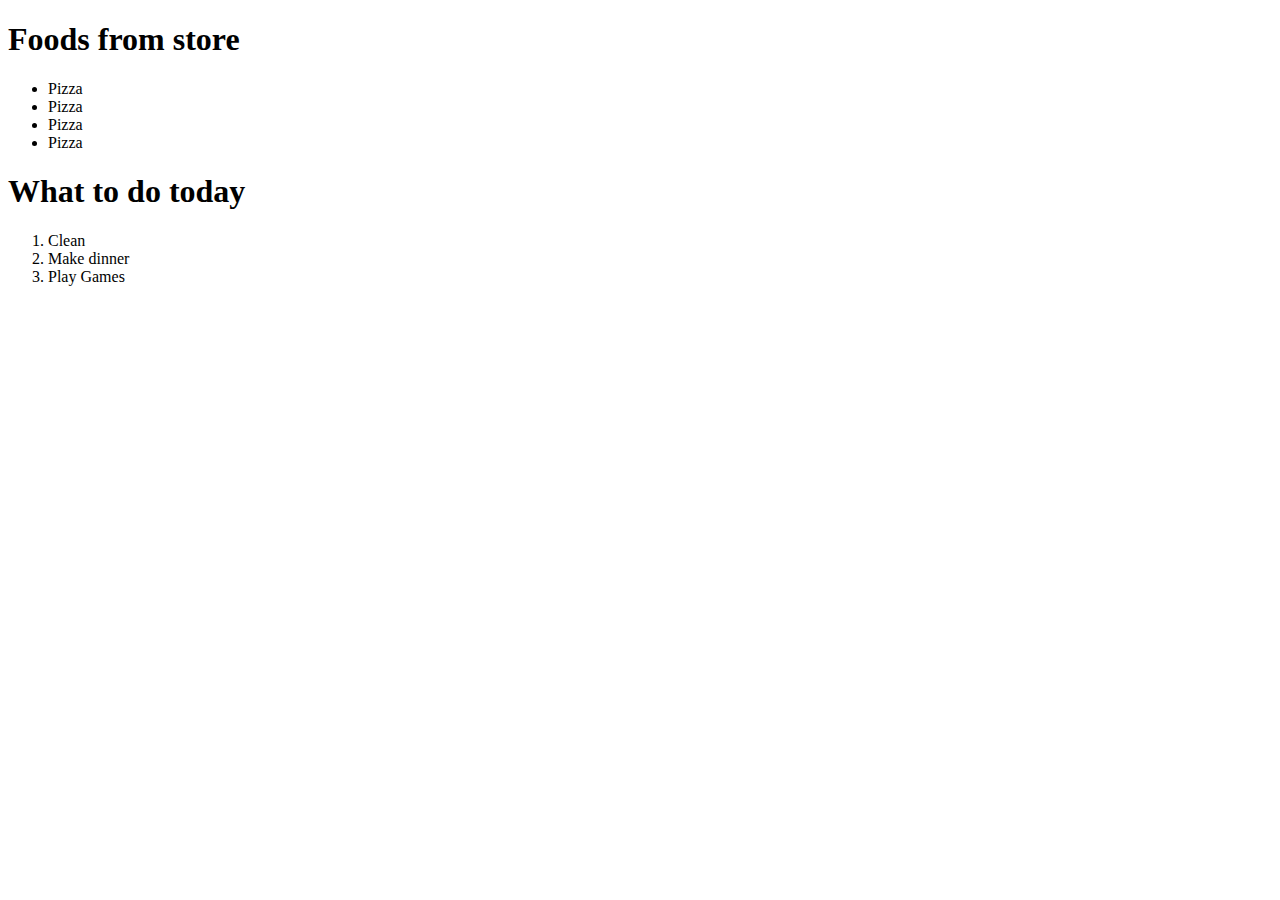
<file: html-boilerplate/index.html>
<!DOCTYPE html>
<html lang="en">
<head>
    <meta charset="UTF-8">
    <meta http-equiv="X-UA-Compatible" content="IE=edge">
    <meta name="viewport" content="width=device-width, initial-scale=1.0">
    <title>Document</title>
</head>
<body>
    <h1>Foods from store</h1>
    <ul>
        <li>Pizza</li>
        <li>Pizza</li>
        <li>Pizza</li>
        <li>Pizza</li>
    </ul>
    <h1>What to do today</h1>
    <ol>
        <li>Clean</li>
        <li>Make dinner</li>
        <li>Play Games</li>
    </ol>
</body>
</html>
</file>
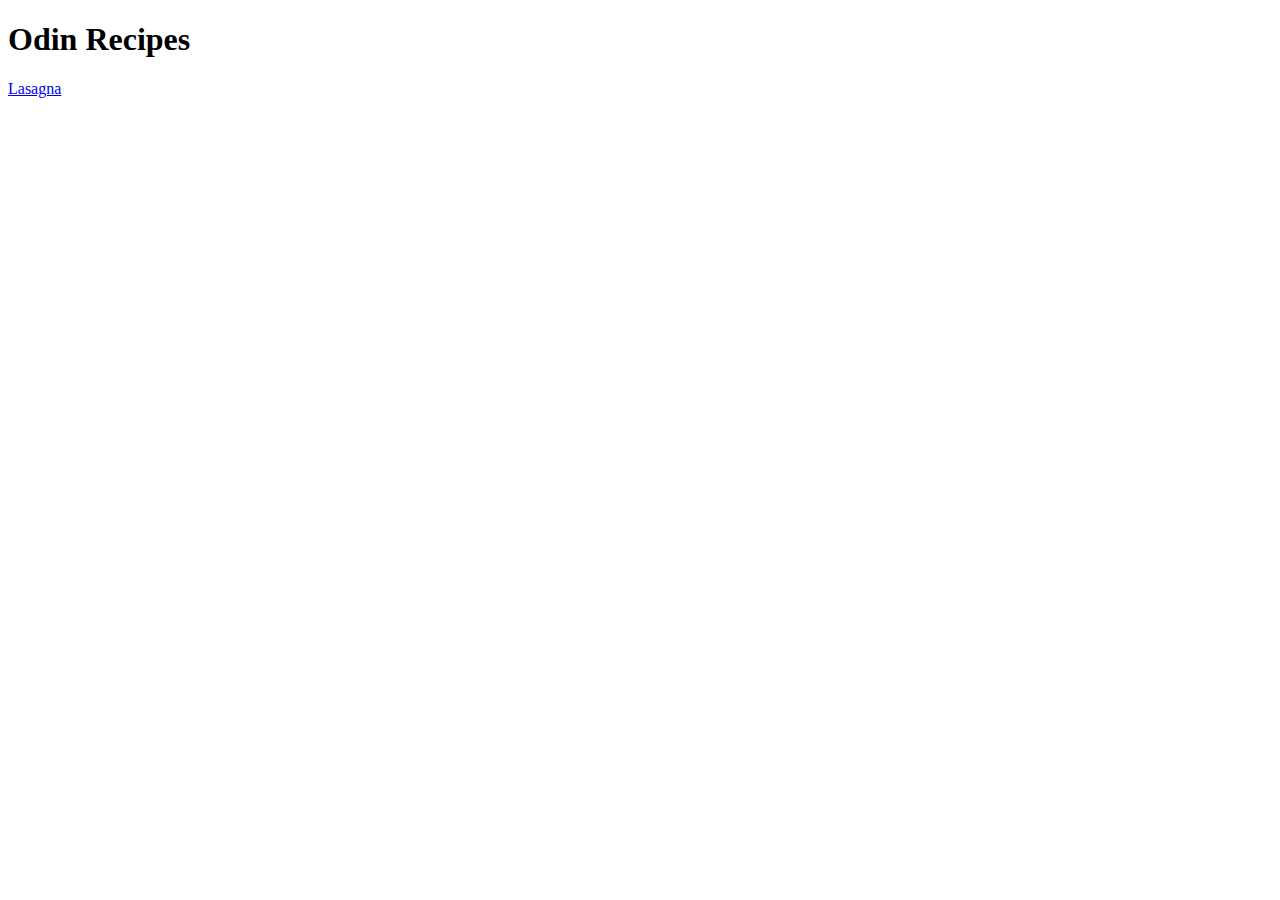
<file: odin-recipes/index.html>
<!DOCTYPE html>
<html lang="en">
<head>
    <meta charset="UTF-8">
    <meta http-equiv="X-UA-Compatible" content="IE=edge">
    <meta name="viewport" content="width=device-width, initial-scale=1.0">
    <title>Odins Recipes</title>
</head>
<body>
    <h1>Odin Recipes</h1>
    <a href="./recipes/lasagna.html">Lasagna</a>
</body>
</html>
</file>
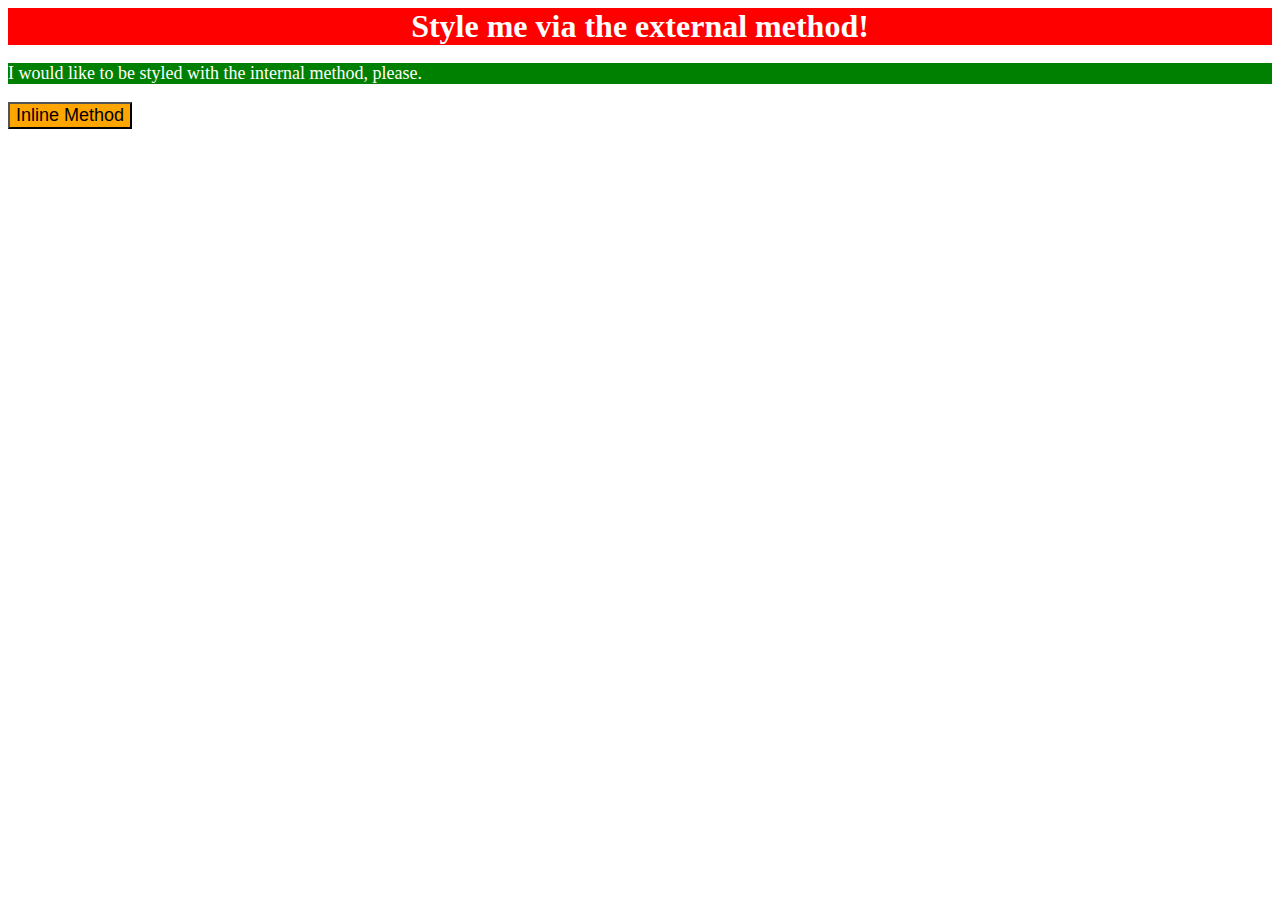
<file: FoundationsCSS/index1.html>
<!DOCTYPE html>
<html lang="en">
<head>
  <meta charset="UTF-8">
  <meta http-equiv="X-UA-Compatible" content="IE=edge">
  <meta name="viewport" content="width=device-width, initial-scale=1.0">
  <title>Methods for Adding CSS</title>
  <link rel="stylesheet" href="styles1.css">
</head>
<body>
    <style>
        p {
            background-color: green;
            color: white;
            font-size: 18px;
        }
    </style>
  <div>Style me via the external method!</div>
  <p>I would like to be styled with the internal method, please.</p>
  <button style="background-color: orange; font-size: 18px;">Inline Method</button>
</body>
</html>
</file>
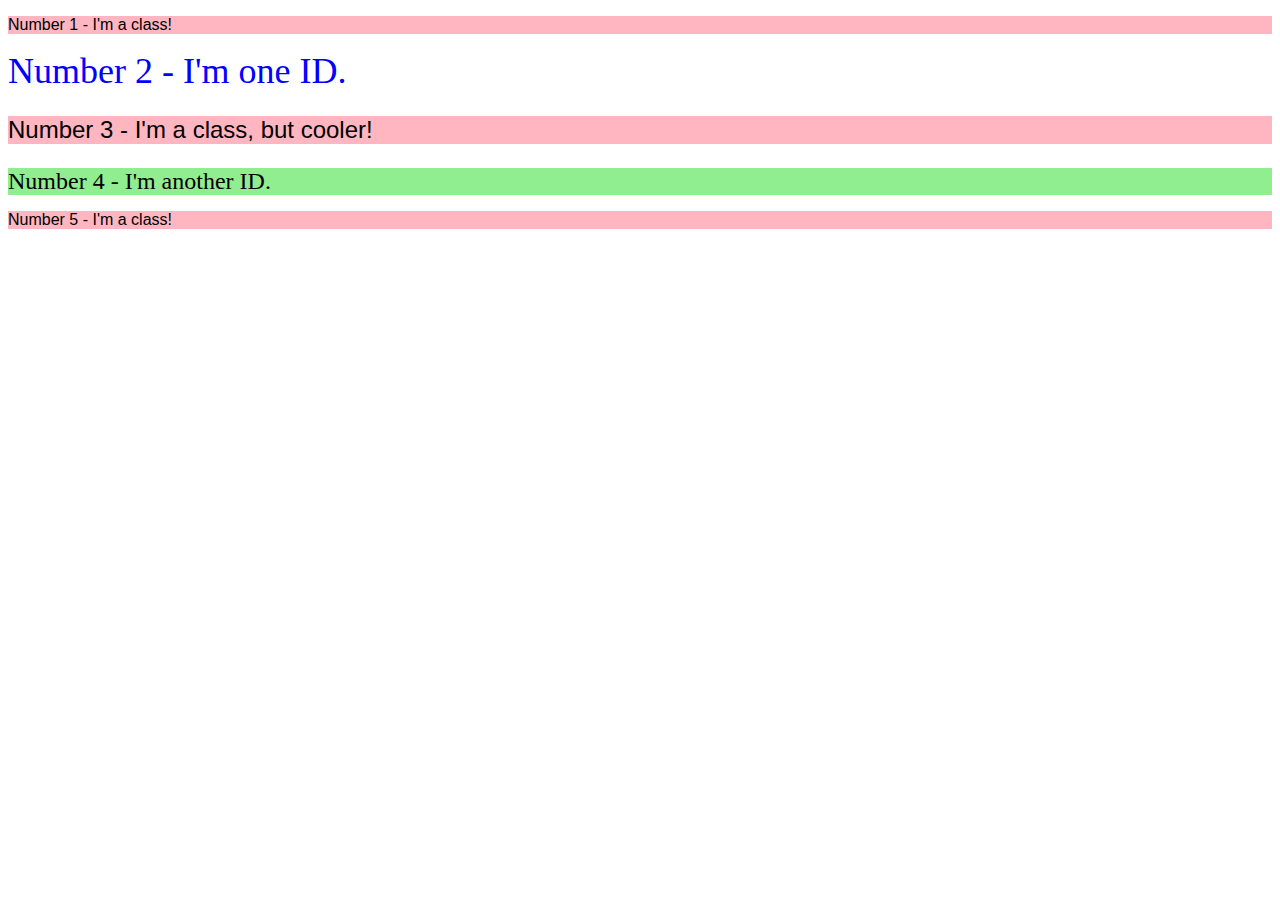
<file: FoundationsCSS/index2.html>
<!DOCTYPE html>
<html lang="en">
<head>
  <meta charset="UTF-8">
  <meta http-equiv="X-UA-Compatible" content="IE=edge">
  <meta name="viewport" content="width=device-width, initial-scale=1.0">
  <title>Class and ID Selectors</title>
  <link rel="stylesheet" href="styles2.css">
</head>
<body>
  <p>Number 1 - I'm a class!</p>
  <div id="one">Number 2 - I'm one ID.</div>
  <p id="three">Number 3 - I'm a class, but cooler!</p>
  <div id="four">Number 4 - I'm another ID.</div>
  <p>Number 5 - I'm a class!</p>
</body>
</html>
</file>
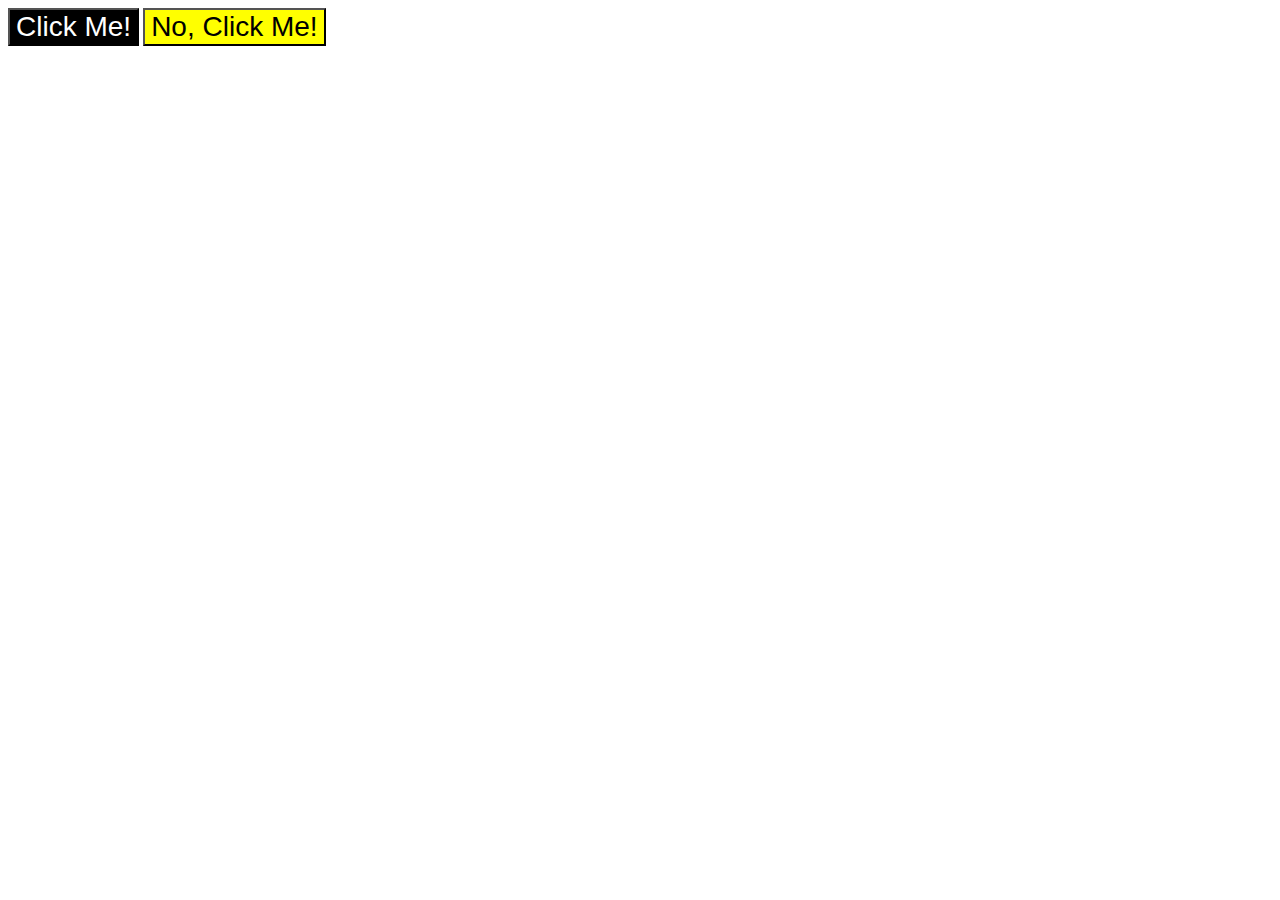
<file: FoundationsCSS/index3.html>
<!DOCTYPE html>
<html lang="en">
<head>
  <meta charset="UTF-8">
  <meta http-equiv="X-UA-Compatible" content="IE=edge">
  <meta name="viewport" content="width=device-width, initial-scale=1.0">
  <title>Grouping Selectors</title>
  <link rel="stylesheet" href="styles3.css">
</head>
<body>
  <button class="btn1">Click Me!</button>
  <button class="btn2">No, Click Me!</button>
</body>
</html>
</file>
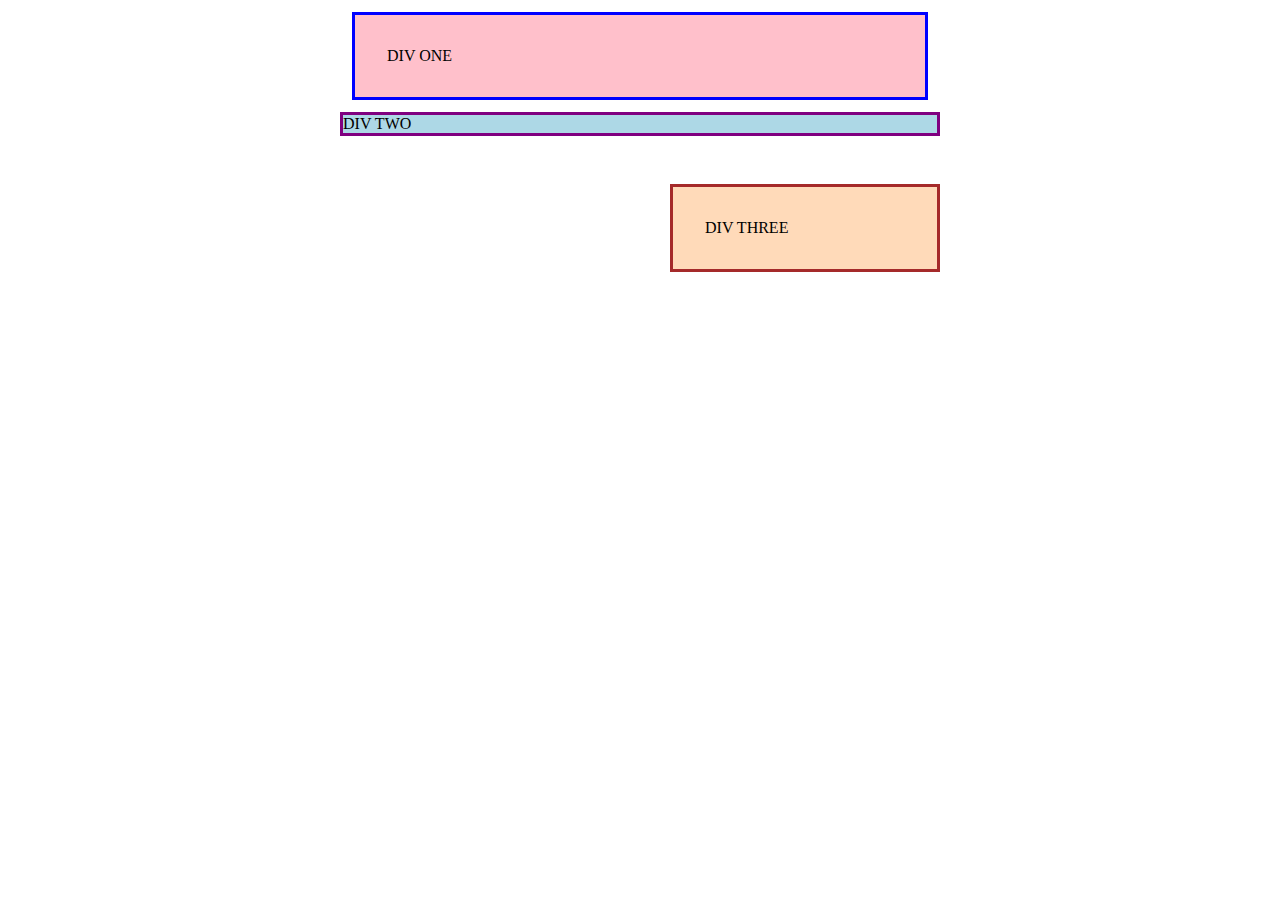
<file: MarginAndPadding/index1.html>
<!DOCTYPE html>
<html lang="en">
<head>
  <meta charset="UTF-8">
  <meta http-equiv="X-UA-Compatible" content="IE=edge">
  <meta name="viewport" content="width=device-width, initial-scale=1.0">
  <title>Margin and Padding exercise</title>
  <link rel="stylesheet" href="style1.css">
</head>
<body>
  <div class="one">
    DIV ONE
  </div>
  <div class="two">
    DIV TWO
  </div>
  <div class="three">
    DIV THREE
  </div>
</body>
</html>
</file>
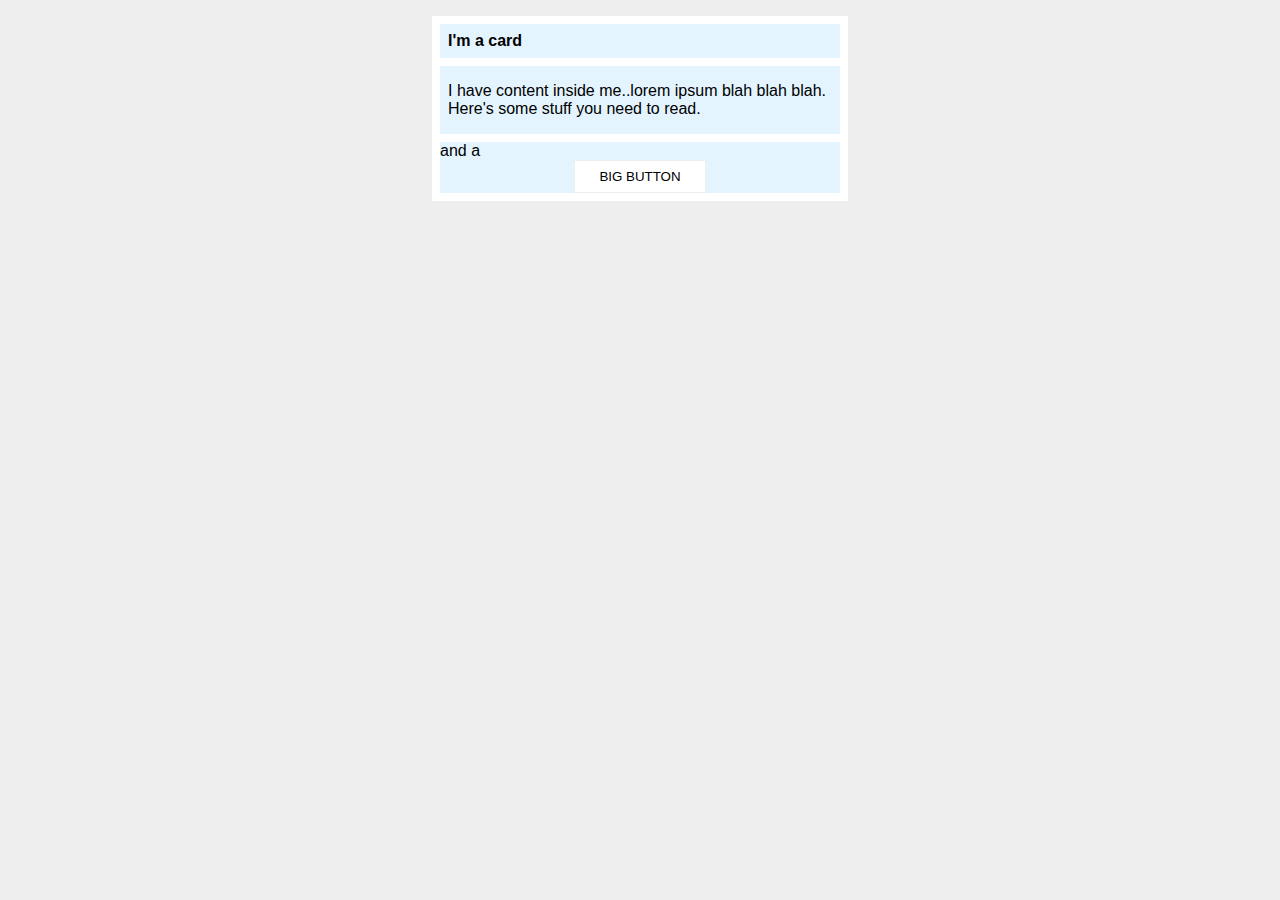
<file: MarginAndPadding/index2.html>
<!DOCTYPE html>
<html lang="en">
<head>
  <meta charset="UTF-8">
  <meta http-equiv="X-UA-Compatible" content="IE=edge">
  <meta name="viewport" content="width=device-width, initial-scale=1.0">
  <title>Margin and Padding exercise 2</title>
  <link rel="stylesheet" href="style2.css">
</head>
<body>
  <div class="card">
    <h1 class="title">I'm a card</h1>
    <div class="content">I have content inside me..lorem ipsum blah blah blah. Here's some stuff you need to read.</div>
    <div class="button-container">and a <button>BIG BUTTON</button></div>
  </div>
</body>
</html>
</file>
<file: FoundationsCSS/styles1.css>
div {
    background-color: red;
    color: white;
    font-weight: bold;
    font-size: 32px;
    text-align: center;
}
</file>
<file: FoundationsCSS/styles2.css>
p {
    font-family: Verdana, sans-serif;
    background-color: lightpink;
}

#one {
    font-size: 36px;
    color: blue;
}

#three {
    font-size: 24px;
}

#four {
    font-size: 24px;
    background-color: lightgreen;
}
</file>
<file: FoundationsCSS/styles3.css>
button {
    font-size: 28px;
    font-family: Arial, Helvetica, 'Times New Roman', sans-serif;
}

.btn1 {
    color: white;
    background-color: black;
}

.btn2 {
    color: black;
    background-color: yellow;
}
</file>
<file: MarginAndPadding/style1.css>
body {
    max-width: 600px;
    margin: 0 auto;
  }
  
  .one {
    background: pink;
    border: 3px solid blue;
    /* CHANGE ME */
    padding: 32px;
    margin: 12px;
  }
  
  .two {
    background: lightblue;
    border: 3px solid purple;
    /* CHANGE ME */
    margin-bottom: 48px;
  }
  
  .three {
    background: peachpuff;
    border: 3px solid brown;
    width: 200px;
    /* CHANGE ME */
    padding: 32px;
    margin-left: auto;
  }
</file>
<file: MarginAndPadding/style2.css>
body {
    background: #eee;
    font-family: sans-serif;
  }
  
  .card {
    width: 400px;
    background: #fff;
    margin: 16px auto;
    padding: 8px;
  }
  
  .title {
    background: #e3f4ff;
    font-size: 16px;
    margin-top: 0px;
    margin-bottom: 8px;
    padding: 8px;
  }
  
  .content {
    background: #e3f4ff;
    margin-bottom: 8px;
    padding: 16px 8px;
  }
  
  .button-container {
    background: #e3f4ff;
  }
  
  button {
    background: white;
    border: 1px solid #eee;
    display: block;
    margin: 0 auto;
    padding: 8px 24px;
  }
</file>
